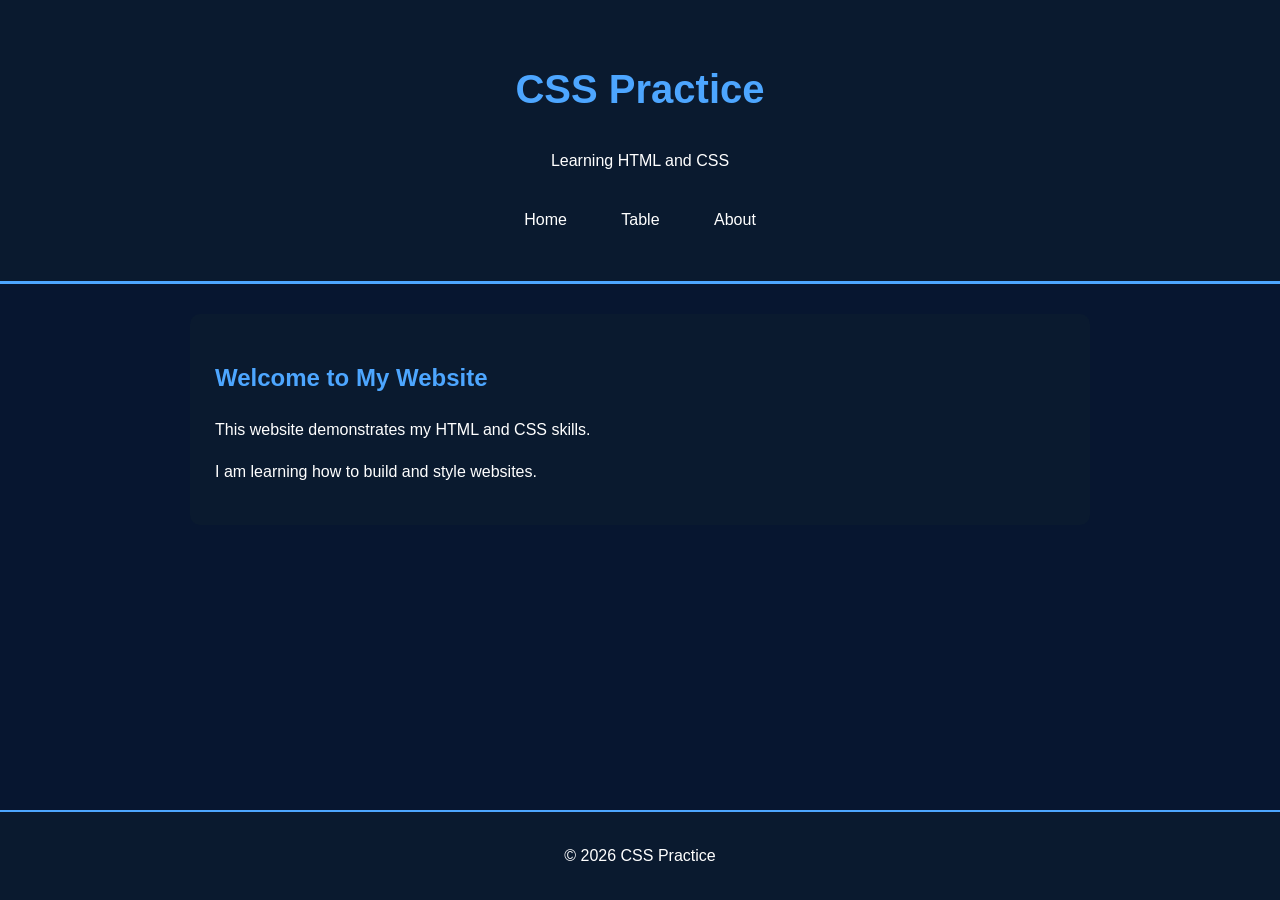
<file: index.html>
<!DOCTYPE html>
<html lang="en">
<head>
    <meta charset="UTF-8">
    <meta name="viewport" content="width=device-width, initial-scale=1.0">
    <title>Home | STYLING TABLES & CLASS vs ID</title>
    <link rel="stylesheet" href="style.css">
</head>

<body>

    <header>
        <h1>CSS Practice</h1>
        <p>Learning HTML and CSS</p>

        <nav>
            <a href="index.html">Home</a>
            <a href="table.html">Table</a>
            <a href="about.html">About</a>
        </nav>
    </header>

    <main>
        <section>
            <h2>Welcome to My Website</h2>
            <p>This website demonstrates my HTML and CSS skills.</p>
            <p>I am learning how to build and style websites.</p>
        </section>
    </main>

    <footer>
        <p>&copy; 2026 CSS Practice</p>
    </footer>

</body>
</html>
</file>
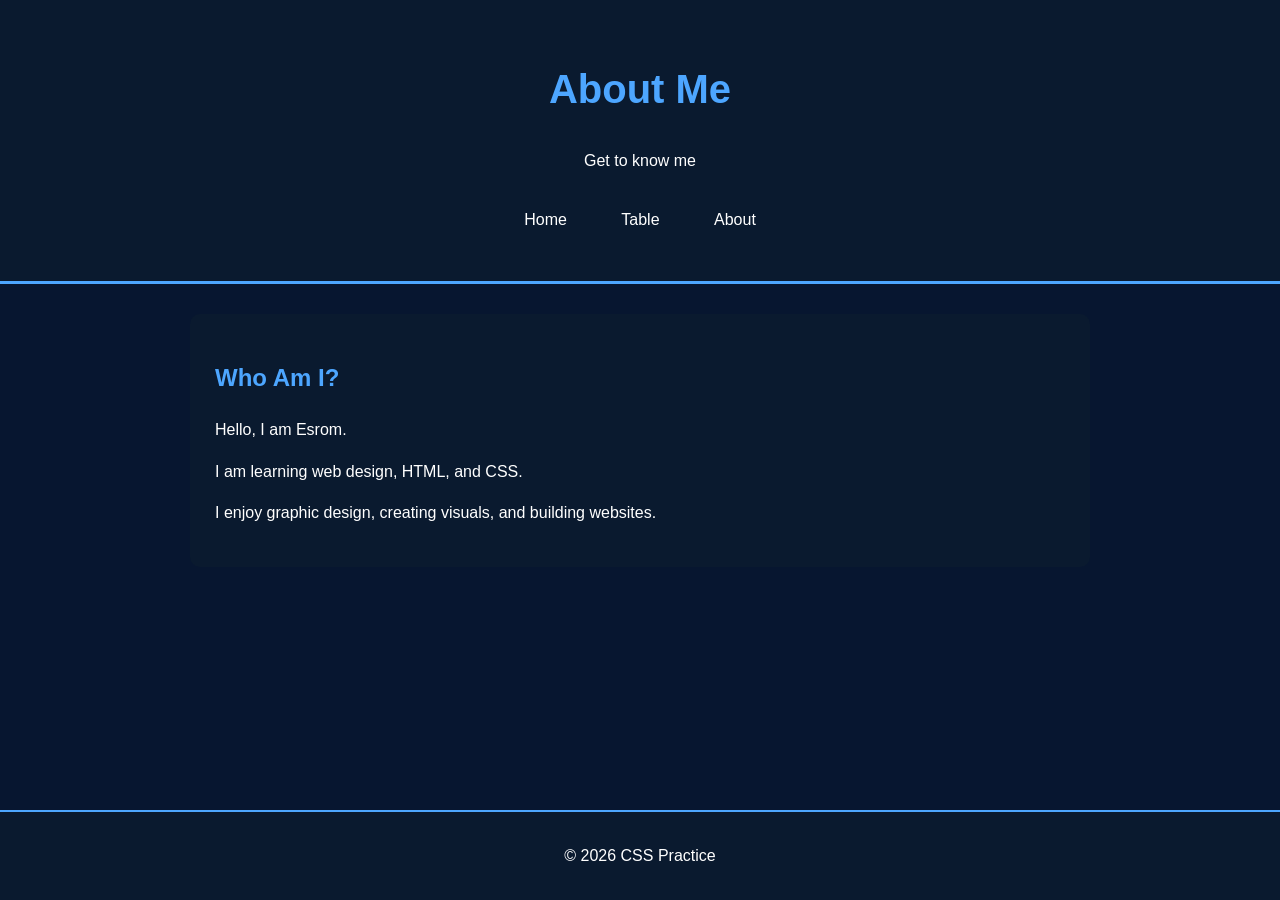
<file: about.html>
<!DOCTYPE html>
<html lang="en">

<head>
    <meta charset="UTF-8">
    <meta name="viewport" content="width=device-width, initial-scale=1.0">

    <title>About | CSS Practice</title>

    <link rel="stylesheet" href="style.css">
</head>

<body>

    <header>
        <h1>About Me</h1>
        <p>Get to know me</p>

        <nav>
            <a href="index.html">Home</a>
            <a href="table.html">Table</a>
            <a href="about.html">About</a>
        </nav>
    </header>

    <main>

        <!-- ID identifies this specific section -->
        <section id="about">

            <!-- Class used for styling -->
            <div class="about-content">

                <h2>Who Am I?</h2>

                <p>
                    Hello, I am Esrom.
                </p>

                <p>
                    I am learning web design, HTML, and CSS.
                </p>

                <p>
                    I enjoy graphic design, creating visuals,
                    and building websites.
                </p>

            </div>

        </section>

    </main>

    <footer>
        <p>&copy; 2026 CSS Practice</p>
    </footer>

</body>

</html>
</file>
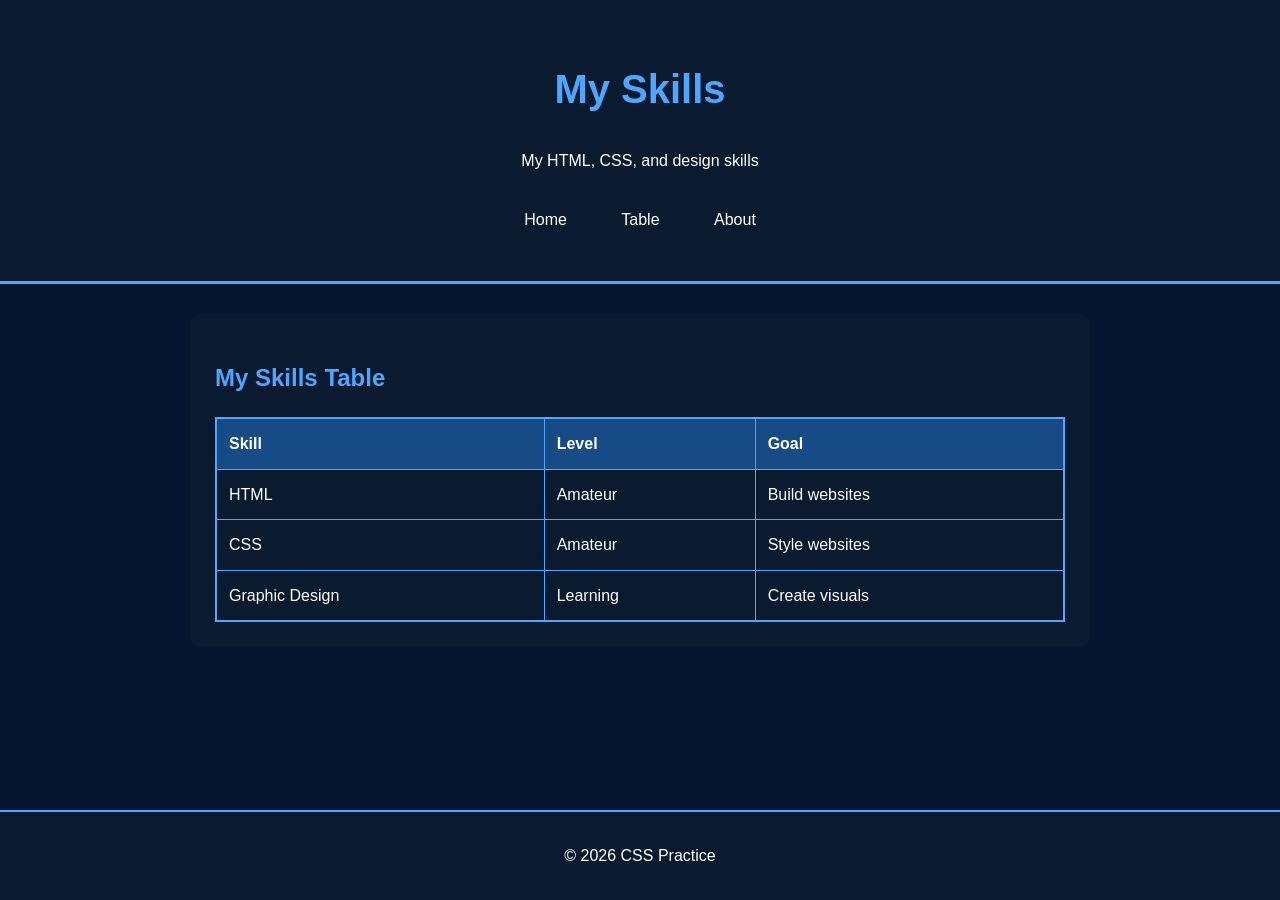
<file: table.html>
<!DOCTYPE html>
<html lang="en">
<head>
    <meta charset="UTF-8">
    <meta name="viewport" content="width=device-width, initial-scale=1.0">
    <title>Table | STYLING TABLES & CLASS vs ID</title>
    <link rel="stylesheet" href="style.css">
</head>

<body>

    <header>
        <h1>My Skills</h1>
        <p>My HTML, CSS, and design skills</p>

        <nav>
            <a href="index.html">Home</a>
            <a href="table.html">Table</a>
            <a href="about.html">About</a>
        </nav>
    </header>

    <main>
        <section>
            <h2>My Skills Table</h2>

            <table class="tbl tbl--blue">
                <tr class="tr--blue">
                    <th>Skill</th>
                    <th>Level</th>
                    <th>Goal</th>
                </tr>

                <tr>
                    <td>HTML</td>
                    <td>Amateur</td>
                    <td>Build websites</td>
                </tr>

                <tr>
                    <td>CSS</td>
                    <td>Amateur</td>
                    <td>Style websites</td>
                </tr>

                <tr>
                    <td>Graphic Design</td>
                    <td>Learning</td>
                    <td>Create visuals</td>
                </tr>
            </table>
        </section>
    </main>

    <footer>
        <p>&copy; 2026 CSS Practice</p>
    </footer>

</body>
</html>
</file>
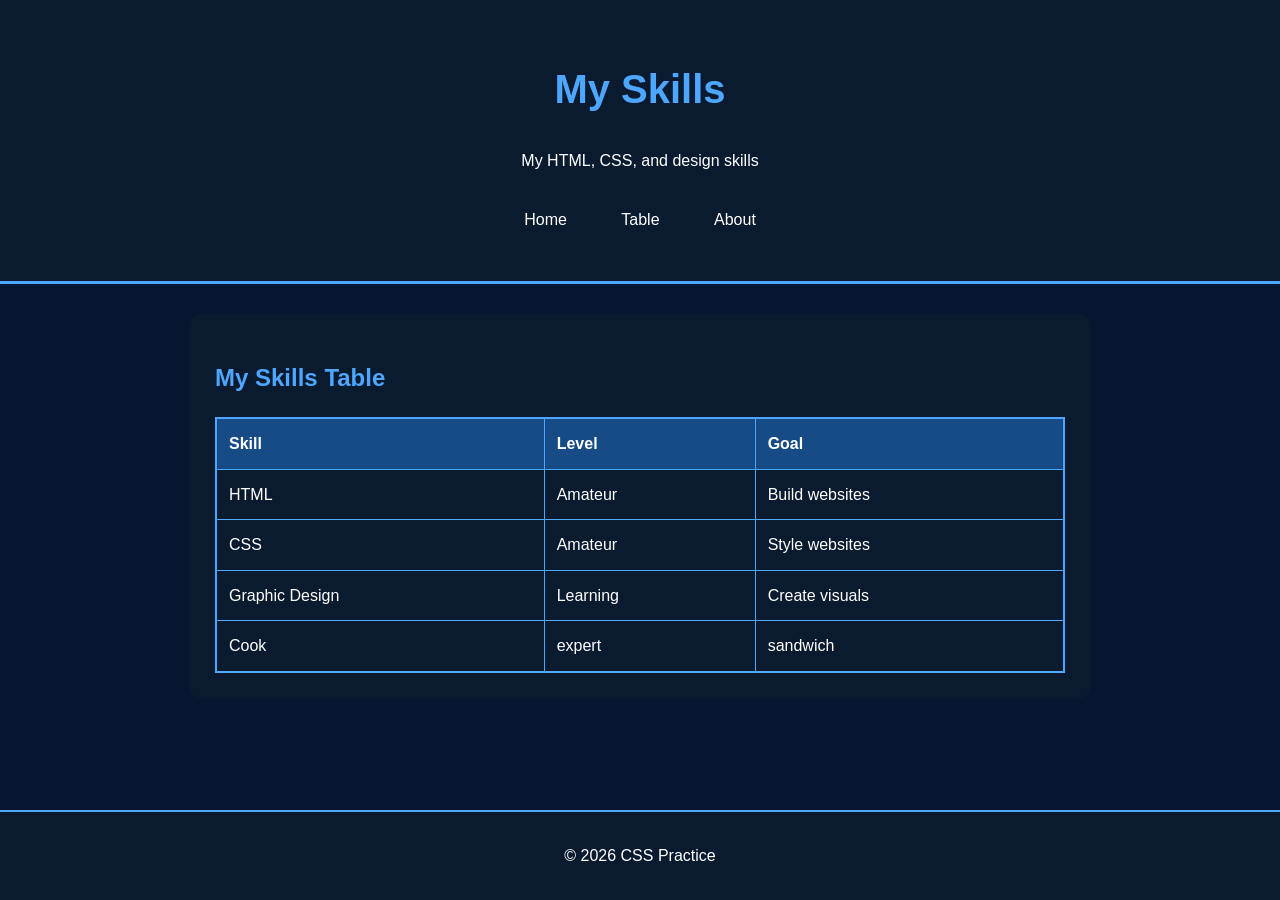
<file: intro to css 2/table.html>
<!DOCTYPE html>
<html lang="en">
<head>
    <meta charset="UTF-8">
    <meta name="viewport" content="width=device-width, initial-scale=1.0">
    <title>Table | STYLING TABLES & CLASS vs ID</title>
    <link rel="stylesheet" href="style.css">
</head>

<body>

    <header>
        <h1>My Skills</h1>
        <p>My HTML, CSS, and design skills</p>

        <nav>
            <a href="index.html">Home</a>
            <a href="table.html">Table</a>
            <a href="about.html">About</a>
        </nav>
    </header>

    <main>
        <section>
            <h2>My Skills Table</h2>

            <table class="tbl tbl--blue">
                <tr class="tr--blue">
                    <th>Skill</th>
                    <th>Level</th>
                    <th>Goal</th>
                </tr>

                <tr>
                    <td>HTML</td>
                    <td>Amateur</td>
                    <td>Build websites</td>
                </tr>

                <tr>
                    <td>CSS</td>
                    <td>Amateur</td>
                    <td>Style websites</td>
                </tr>

                <tr>
                    <td>Graphic Design</td>
                    <td>Learning</td>
                    <td>Create visuals</td>
                </tr>

                <tr> 
                    <td>Cook</td>
                    <td>expert</td>
                    <td>sandwich</td>
                </tr>
            </table>
        </section>
    </main>

    <footer>
        <p>&copy; 2026 CSS Practice</p>
    </footer>

</body>
</html>
</file>
<file: style.css>
html {
    min-height: 100%;
}

body {
    margin: 0;
    min-height: 100vh;
    font-family: Arial, Helvetica, sans-serif;
    background-color: #071630;
    color: white;
    line-height: 1.6;

    display: flex;
    flex-direction: column;
}

/* Header */
header {
    background-color: #0A1A2F;
    text-align: center;
    padding: 30px;
    border-bottom: 3px solid #4da6ff;

    /* Header animation */
    animation: fadeDown 0.8s ease;
}

header h1 {
    color: #4da6ff;
    font-size: 40px;
}

/* Navigation */
nav a {
    display: inline-block;
    color: white;
    text-decoration: none;
    margin: 10px;
    padding: 8px 15px;
    border-radius: 5px;

    /* Smooth hover animation */
    transition: 0.3s ease;
}

nav a:hover {
    background-color: #4da6ff;
    color: #071630;

    /* Moves the button up slightly */
    transform: translateY(-3px);
}

/* Main content */
main {
    width: 85%;
    max-width: 900px;
    margin: 30px auto;
    flex: 1;

    /* Page animation */
    animation: fadeUp 0.8s ease;
}

section {
    background-color: #0A1A2F;
    padding: 25px;
    margin-bottom: 25px;
    border-radius: 10px;
}

h2 {
    color: #4da6ff;
}

/* Table */
.tbl {
    width: 100%;
    border-collapse: collapse;
    border: 2px solid #4da6ff;
}

.tbl th,
.tbl td {
    border: 1px solid #4da6ff;
    padding: 12px;
    text-align: left;
}

.tbl--blue th,
.tr--blue {
    background-color: #164b85;
    color: white;
}

/* Table hover */
.tbl tr {
    transition: 0.3s ease;
}

.tbl tr:hover {
    background-color: #19385c;
    transform: scale(1.01);
}

/* Footer */
footer {
    text-align: center;
    padding: 15px;
    background-color: #0A1A2F;
    border-top: 2px solid #4da6ff;
    margin-top: auto;
}

/* Page loads - content moves up */
@keyframes fadeUp {
    from {
        opacity: 0;
        transform: translateY(20px);
    }

    to {
        opacity: 1;
        transform: translateY(0);
    }
}

/* Header loads - moves down */
@keyframes fadeDown {
    from {
        opacity: 0;
        transform: translateY(-20px);
    }

    to {
        opacity: 1;
        transform: translateY(0);
    }
}

/* Mobile */
@media (max-width: 600px) {

    main {
        width: 90%;
    }

    table {
        font-size: 12px;
    }

    header h1 {
        font-size: 30px;
    }
}
</file>
<file: intro to css 2/style.css>
html {
    min-height: 100%;
}

body {
    margin: 0;
    min-height: 100vh;
    font-family: Arial, Helvetica, sans-serif;
    background-color: #071630;
    color: white;
    line-height: 1.6;

    display: flex;
    flex-direction: column;
}

/* Header */
header {
    background-color: #0A1A2F;
    text-align: center;
    padding: 30px;
    border-bottom: 3px solid #4da6ff;

    /* Header animation */
    animation: fadeDown 0.8s ease;
}

header h1 {
    color: #4da6ff;
    font-size: 40px;
}

/* Navigation */
nav a {
    display: inline-block;
    color: white;
    text-decoration: none;
    margin: 10px;
    padding: 8px 15px;
    border-radius: 5px;

    /* Smooth hover animation */
    transition: 0.3s ease;
}

nav a:hover {
    background-color: #4da6ff;
    color: #071630;

    /* Moves the button up slightly */
    transform: translateY(-3px);
}

/* Main content */
main {
    width: 85%;
    max-width: 900px;
    margin: 30px auto;
    flex: 1;

    /* Page animation */
    animation: fadeUp 0.8s ease;
}

section {
    background-color: #0A1A2F;
    padding: 25px;
    margin-bottom: 25px;
    border-radius: 10px;
}

h2 {
    color: #4da6ff;
}

/* Table */
.tbl {
    width: 100%;
    border-collapse: collapse;
    border: 2px solid #4da6ff;
}

.tbl th,
.tbl td {
    border: 1px solid #4da6ff;
    padding: 12px;
    text-align: left;
}

.tbl--blue th,
.tr--blue {
    background-color: #164b85;
    color: white;
}

/* Table hover */
.tbl tr {
    transition: 0.3s ease;
}

.tbl tr:hover {
    background-color: #19385c;
    transform: scale(1.01);
}

/* Footer */
footer {
    text-align: center;
    padding: 15px;
    background-color: #0A1A2F;
    border-top: 2px solid #4da6ff;
    margin-top: auto;
}

/* Page loads - content moves up */
@keyframes fadeUp {
    from {
        opacity: 0;
        transform: translateY(20px);
    }

    to {
        opacity: 1;
        transform: translateY(0);
    }
}

/* Header loads - moves down */
@keyframes fadeDown {
    from {
        opacity: 0;
        transform: translateY(-20px);
    }

    to {
        opacity: 1;
        transform: translateY(0);
    }
}

/* Mobile */
@media (max-width: 600px) {

    main {
        width: 90%;
    }

    table {
        font-size: 12px;
    }

    header h1 {
        font-size: 30px;
    }
}
</file>
